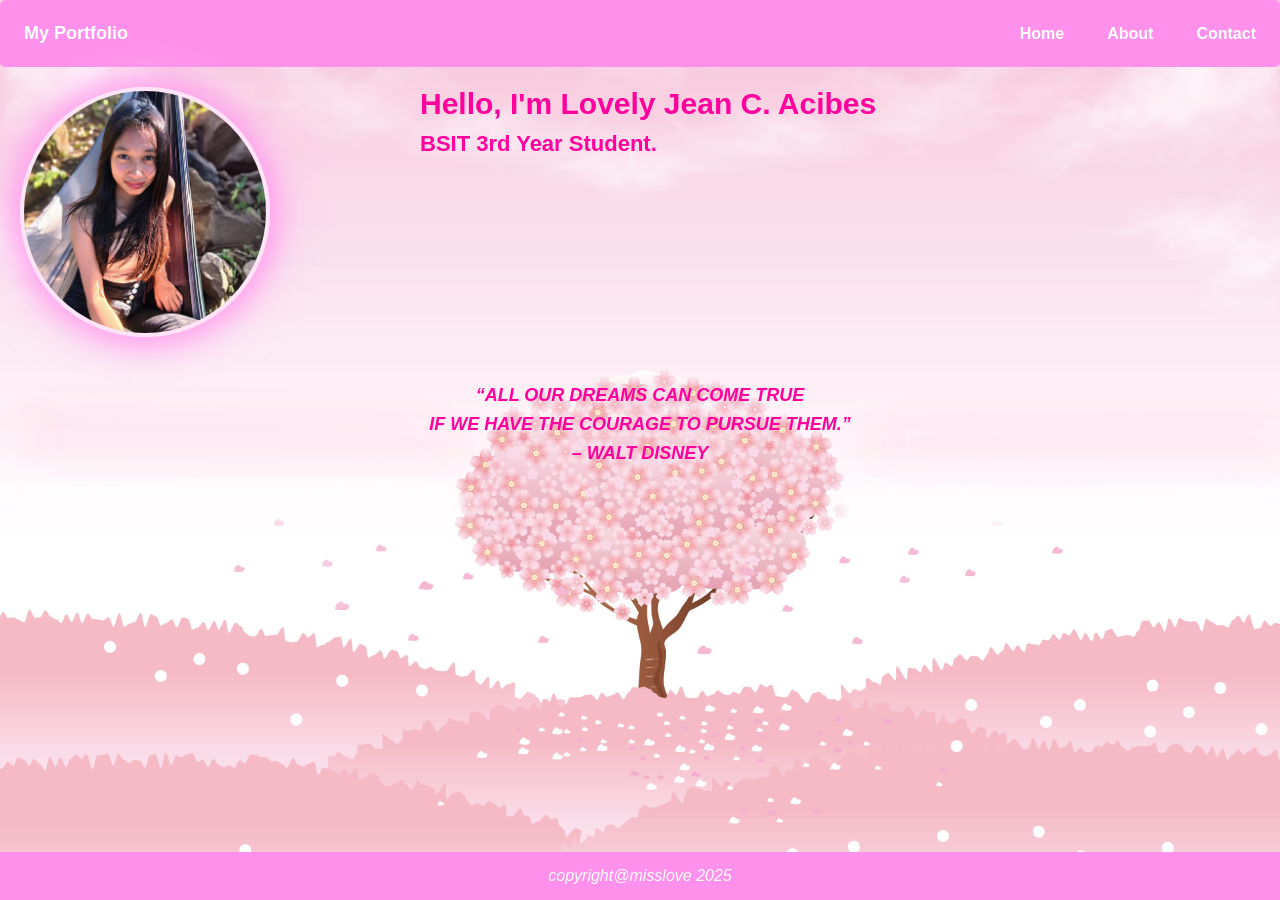
<file: index.html>
<!DOCTYPE html>
<html lang="en">
<head>
  <link href="https://fonts.googleapis.com/css2?family=Open+Sans:wght@400;500&family=Poppins:wght@500;600;700&display=swap" rel="stylesheet">
  <meta charset="UTF-8">
  <meta name="viewport" content="width=device-width, initial-scale=1.0">
  <link rel="stylesheet" href="style.css">
  <title>Portfolio</title>
</head>
<body>

  <div class="navbar">
  <a class="logo">My Portfolio</a>
  <ul>
    <li><a href="index.html">Home</a></li>
    <li><a href="about.html">About</a></li>
    <li><a href="contact.html">Contact</a></li>
  </ul>
</div>


  

  <!-- Main Content -->
  <div class="grid-container">
    <div class="image-section">
      <img src="picture.jpg" alt="Profile Picture">
    </div>
    
    <div class="text-section">
      <h1>Hello, I'm Lovely Jean C. Acibes</h1>
      <h2>BSIT 3rd Year Student.</h2>
    </div>

    <div class="empty"></div>

    <div class="quote">
      <p>“ALL OUR DREAMS CAN COME TRUE<br>
        IF WE HAVE THE COURAGE TO PURSUE THEM.”<br>
        – WALT DISNEY</p>
    </div>
  </div>

  <!-- Footer -->
  <footer class="footer">
    copyright@misslove 2025
  </footer>

</body>
</html>
</file>
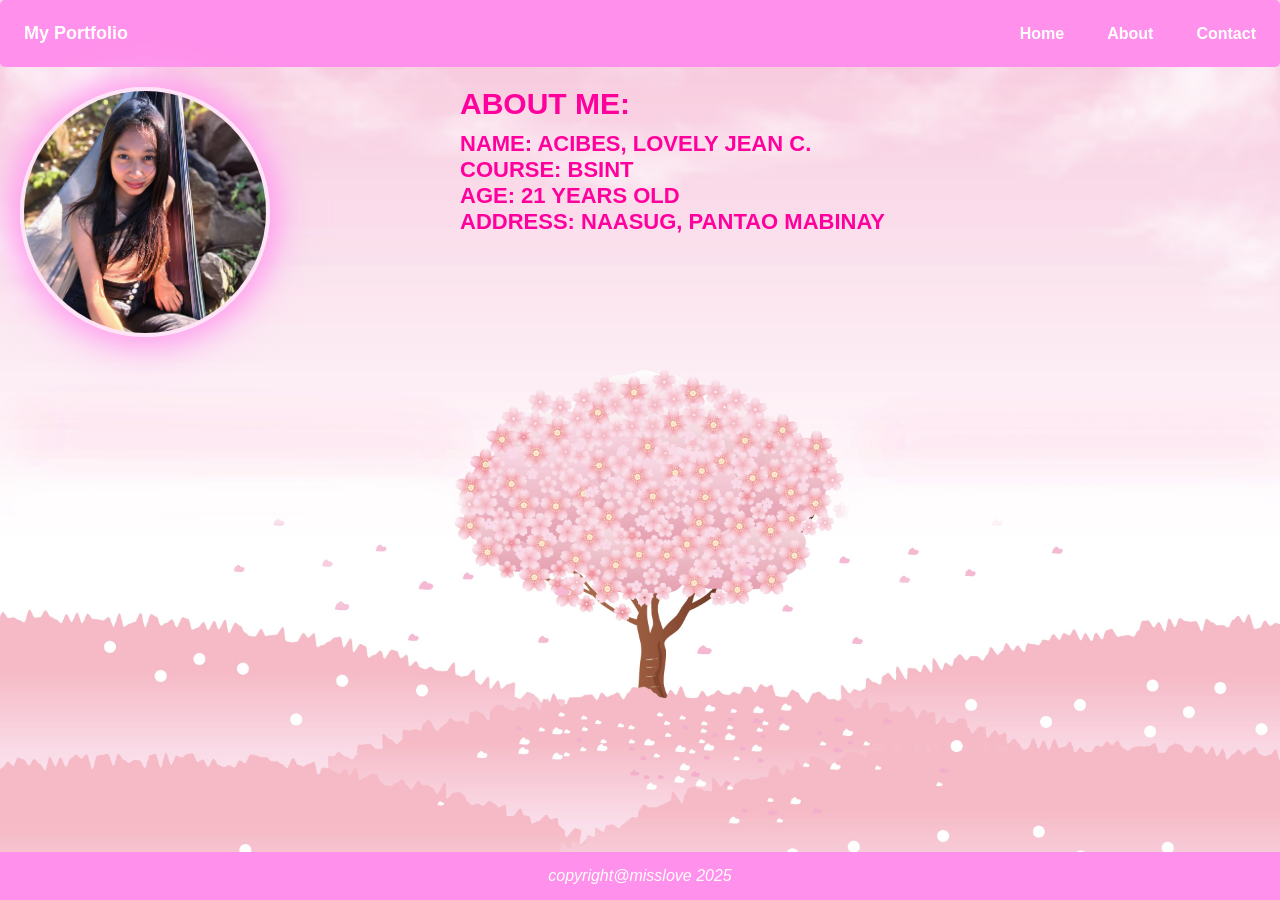
<file: about.html>
<!DOCTYPE html>
<html lang="en">
<head>
  <link href="https://fonts.googleapis.com/css2?family=Open+Sans:wght@400;500&family=Poppins:wght@500;600;700&display=swap" rel="stylesheet">
  <meta charset="UTF-8">
  <meta name="viewport" content="width=device-width, initial-scale=1.0">
  <link rel="stylesheet" href="style.css">
  <title>ABOUT</title>
</head>
<body>

 <div class="navbar">
  <a class="logo">My Portfolio</a>
  <ul>
    <li><a href="index.html">Home</a></li>
    <li><a href="about.html">About</a></li>
    <li><a href="contact.html">Contact</a></li>
  </ul>
</div>


  

  <!-- Main Content -->
  <div class="grid-container">
    <div class="image-section">
      <img src="picture.jpg" alt="Profile Picture">
    </div>
    
    <div class="text-section">
      <h1>ABOUT ME:</h1>
      <h2>NAME: ACIBES, LOVELY JEAN C.</h2>
      <h2>COURSE: BSINT</h2>
      <h2>AGE: 21 YEARS OLD</h2>
      <h2>ADDRESS: NAASUG, PANTAO MABINAY</h2>

    </div>



  <!-- Footer -->
  <footer class="footer">
    copyright@misslove 2025
  </footer>

</body>
</html>
</file>
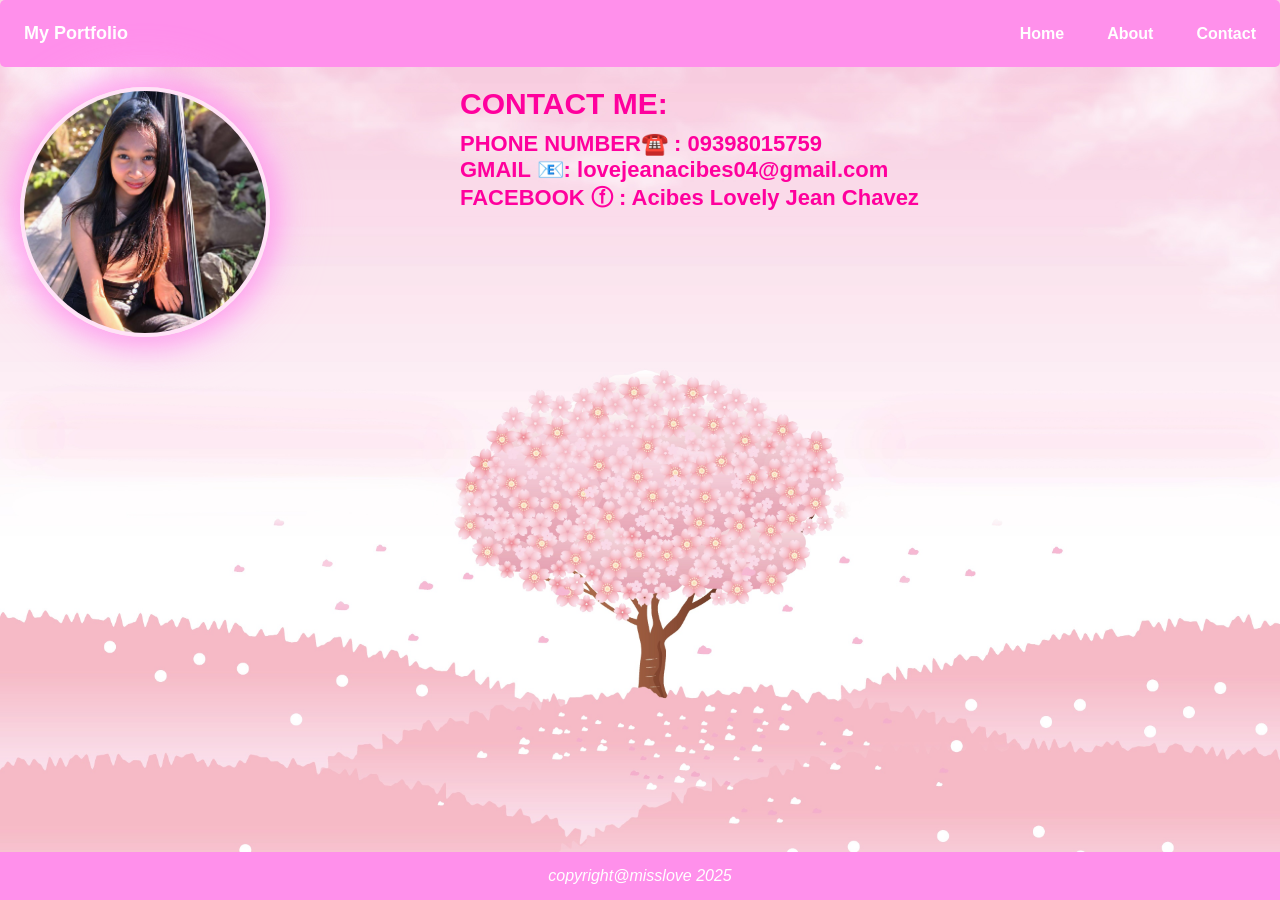
<file: contact.html>
<!DOCTYPE html>
<html lang="en">
<head>
  <link href="https://fonts.googleapis.com/css2?family=Open+Sans:wght@400;500&family=Poppins:wght@500;600;700&display=swap" rel="stylesheet">
  <meta charset="UTF-8">
  <meta name="viewport" content="width=device-width, initial-scale=1.0">
  <link rel="stylesheet" href="style.css">
  <title>CONTACT</title>
</head>
<body>

  <div class="navbar">
  <a class="logo">My Portfolio</a>
  <ul>
    <li><a href="index.html">Home</a></li>
    <li><a href="about.html">About</a></li>
    <li><a href="contact.html">Contact</a></li>
  </ul>
</div>


  

  <!-- Main Content -->
  <div class="grid-container">
    <div class="image-section">
      <img src="picture.jpg" alt="Profile Picture">
    </div>
    
    <div class="text-section">
      <h1>CONTACT ME:</h1>
      <h2>PHONE NUMBER☎️ : 09398015759</h2>
      <h2><a href="https://mail.google.com/mail/u/0/#inbox?compose=new">GMAIL 📧: lovejeanacibes04@gmail.com</h2></a>
      <h2><a href="https://www.facebook.com/jaenlee.acibes.1">FACEBOOK ⓕ : Acibes Lovely Jean Chavez</h2></a>


    </div>

    <div class="empty"></div>


  <!-- Footer -->
  <footer class="footer">
    copyright@misslove 2025
  </footer>

</body>
</html>
</file>
<file: style.css>
* {
  margin: 0;
  padding: 0;
  box-sizing: border-box;
}
body {
  font-family: Arial, Helvetica, sans-serif;
  min-height: 100vh;
  background-color: #ffffff; /* subtle background */
  color: #222;
  background-image: url(backgound4.jpg);
  background-size: cover;      /* make it fill the screen */
  background-position: center; /* center the image */
  background-repeat: no-repeat;/* prevent repeating */
}

.grid-container {
    
  display: grid;
  grid-template-columns: 1fr 2fr;
  grid-template-rows: auto 1fr auto ;
  grid-gap: 40px;
  padding: 20px;
  min-height: 20vh;
  padding-bottom: 80px;
}

/* ===== NAVBAR ===== */
.navbar {
  width: 100%;
  background: #ff90eb;
  padding: 15px 10px;
  border-radius: 5px;
  display: flex;
  justify-content: space-between;
  align-items: center;
  flex-wrap: wrap; /* allows it to wrap if screen is too narrow */
}

.navbar .logo {
  font-weight: bold;
  font-size: 18px;
  color: white;
  text-decoration: none;
}

.navbar ul {
  list-style: none;
  display: flex;
  justify-content: flex-end;
  align-items: center;
  flex-wrap: wrap; /* ensures items move neatly if space is tight */
  gap: 15px;
  margin: 0;
  padding: 0;
}

.navbar li {
  margin: 0;
}

.navbar a {
  text-decoration: none;
  color: white;
  font-weight: bold;
  padding: 8px 14px;
  border-radius: 6px;
  transition: background 0.3s ease, color 0.3s ease;
}

.navbar a:hover {
  background-color: #ffe3f7;
  color: #ff009d;
}




/* Image */
.image-section img {
  width: 250px;                
  height: 250px;
  border-radius: 50%;          
  object-fit: cover;           
  border: 4px solid #ffe3f7;   /* soft pink border */
  box-shadow: 
    0 0 25px 10px rgba(255, 144, 235, 0.7),  /* glowing pink aura */
    0 0 40px 20px rgba(255, 192, 250, 0.4);  /* softer outer glow */
  transition: all 0.3s ease;
}

/* Optional: glow stronger when hovered */
.image-section img:hover {
  box-shadow: 
    0 0 35px 15px rgba(255, 144, 235, 0.9),
    0 0 60px 30px rgba(255, 192, 250, 0.6);
}


/* Text */
.text-section h1 {
  grid-column: 2 / 11;
  font-size: 30px;
  margin-bottom: 10px;
  display: flex;
  color: #ff009d;
  
}

.text-section h2 {
  font-size: 22px;
  color: #ff009d;
  display: flex;
  text-decoration: none;
}

.text-section h2 a{
  font-size: 22px;
  color: #ff009d;
  display: flex;
  text-decoration: none;
}

/* Quote */
.quote {
  
  grid-column: 1 / 6;
  font-size: 18px;
  font-style: italic;
  color: #ff009d;
  line-height: 1.6;
  text-align: center;
  font-weight: bold;

}

/* Footer */
.footer {
 position: fixed;
 bottom: 0;
 left: 0;
 width: 100%;
 text-align: center;
 font-style: italic;
 padding: 15px;
 background:#ff90eb;
 color: white;
 border-radius: 0;
 z-index: 1000;

}

/* Responsive layout */
@media only screen and (max-width: 600px) {
  body {
    font-family: Arial, Helvetica, sans-serif;
    min-height: 100vh;
    background-color: #ffffff;
    color: #222;
    margin: 0;
    padding: 0;
  }

  /* Grid layout turns into vertical stack */
  .grid-container {
    display: flex;
    flex-direction: column;
    align-items: center;
    padding: 15px;
    gap: 20px;
  }

  .navbar {
    flex-direction: column;
    align-items: center;
    text-align: center;
    padding: 12px;
  }

  .navbar ul {
    justify-content: center;
    gap: 10px;
  }

  .navbar a {
    padding: 10px 12px;
    font-size: 14px;
  }

  /* Profile Image */
  .image-section img {
    width: 180px;
    height: 180px;
    border-radius: 50%;
    object-fit: cover;
    border: 4px solid #ffe3f7;
    transition: all 0.3s ease;
  }


  /* Text Section */
  .text-section {
    text-align: center;
  }

  .text-section h1 {
    font-size: 22px;
    color: #ff009d;
    margin-bottom: 8px;
  }

  .text-section h2 {
    font-size: 18px;
    color: #ff009d;
  }

  /* Quote Section */
  .quote {
    font-size: 14px;
    font-style: italic;
    line-height: 1.6;
    text-align: center;
    color: #ff009d;
    margin: 10px;
  }

  /* Footer */
  .footer {
    width: 100%;
    text-align: center;
    padding: 12px;
    background: #ff52df;
    color: white;
    font-size: 13px;
    position: fixed;
    bottom: 0;
    left: 0;
    border-radius: 0;
    z-index: 1000;
  }
}
</file>
